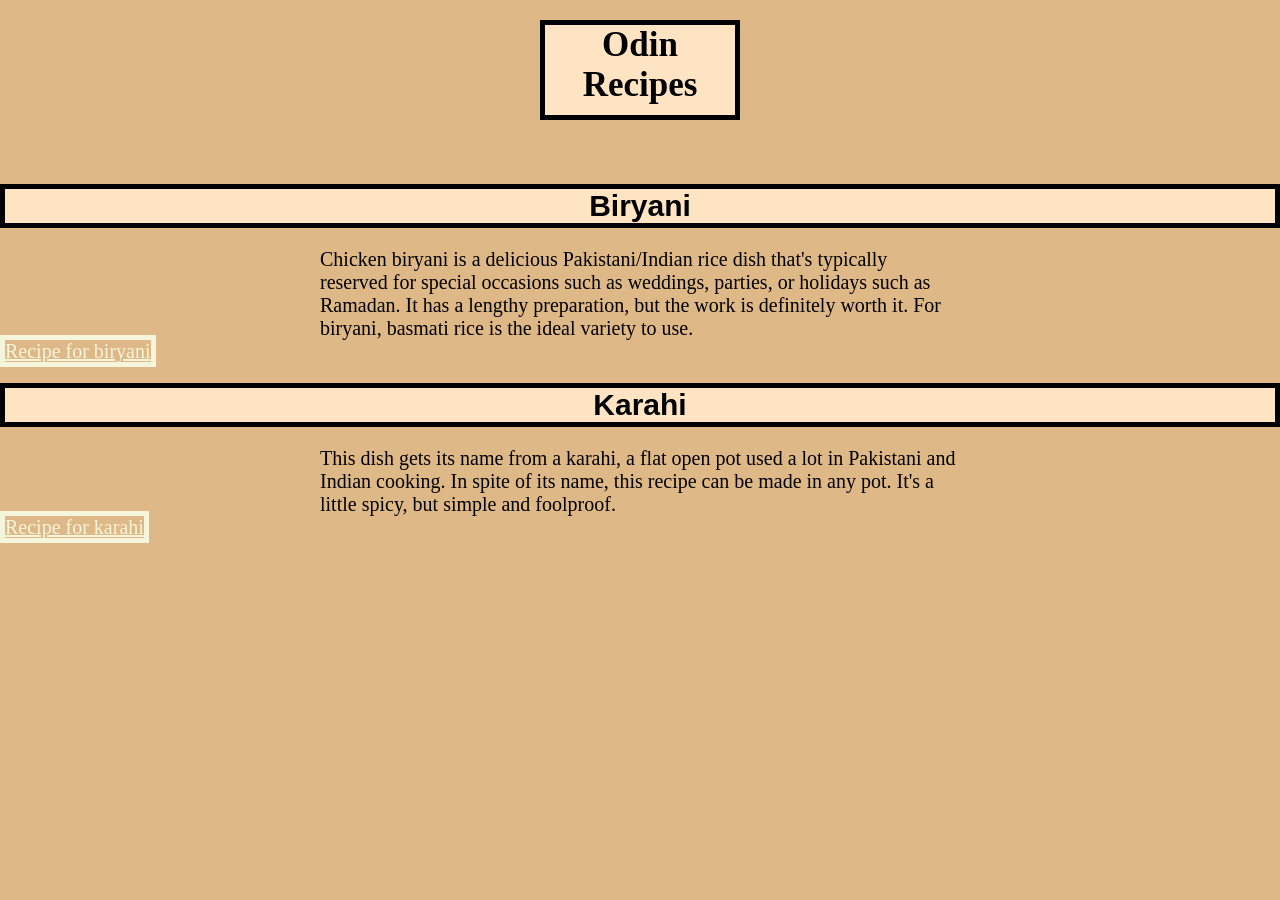
<file: index.html>
<!DOCTYPE html>
<html lang="en">
<head>
    <meta charset="UTF-8">
    <meta name="viewport" content="width=device-width, initial-scale=1.0">
    <link rel="stylesheet" href="./recipes/styles.css">
    <title>Recipe book</title>
</head>
<body>
    <h1>Odin Recipes</h1>
    <ol>
        <li><h2>Biryani</h2></li>
        <div class="index text">
            <p>Chicken biryani is a delicious Pakistani/Indian rice
            dish that's typically reserved for special occasions such as weddings,
            parties, or holidays such as Ramadan. It has a lengthy preparation,
            but the work is definitely worth it. For biryani,
            basmati rice is the ideal variety to use.</p></div>

        <a href="./recipes/biryani.html" target="_blank" rel="noreferrer">Recipe for biryani</a>

        <li><h2>Karahi</h2>
        <div class="index text">
        <p>This dish gets its name from a karahi,
             a flat open pot used a lot in Pakistani and Indian cooking.
              In spite of its name, this recipe can be made in any pot.
              It's a little spicy,
             but simple and foolproof.</p></div>
        <a href="./recipes/karahi.html" target="_blank" rel="noreferrer">Recipe for karahi</a>
        </li>
    
    </ol>

</body>
</html>
</file>
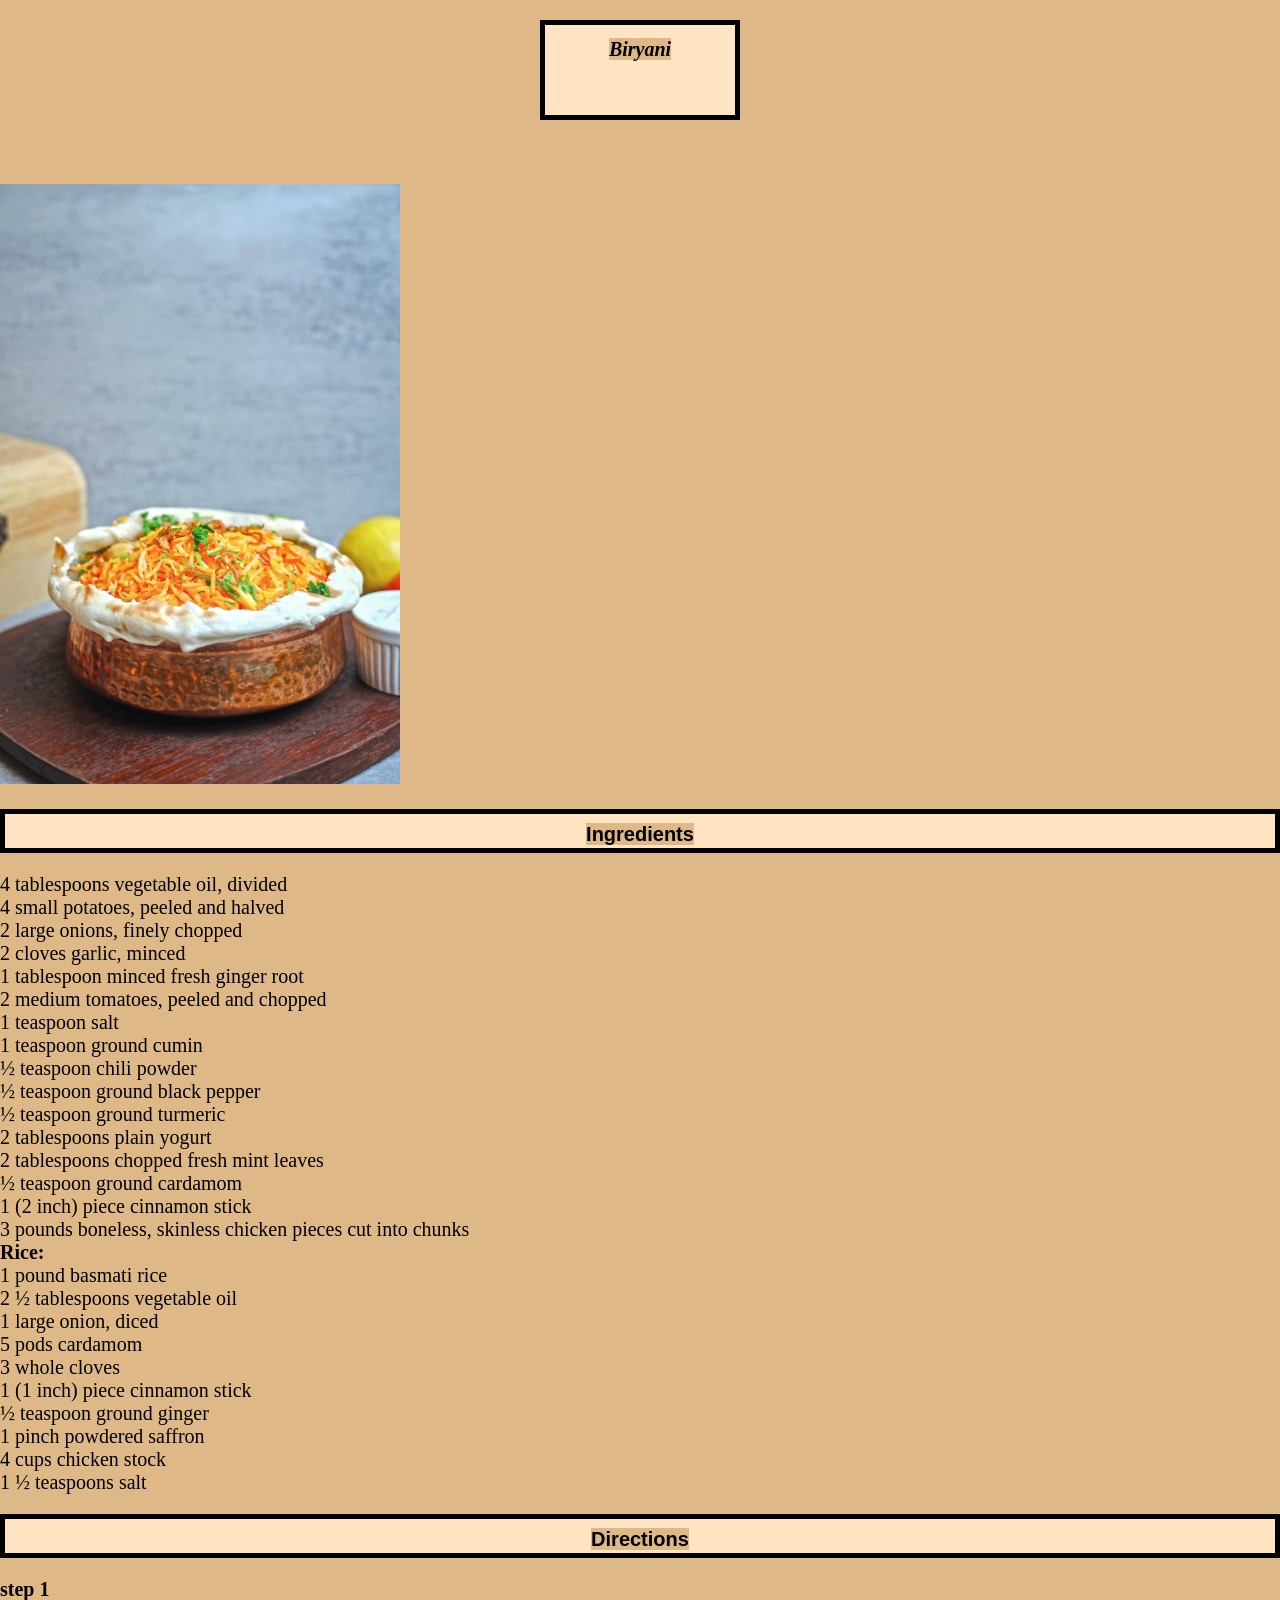
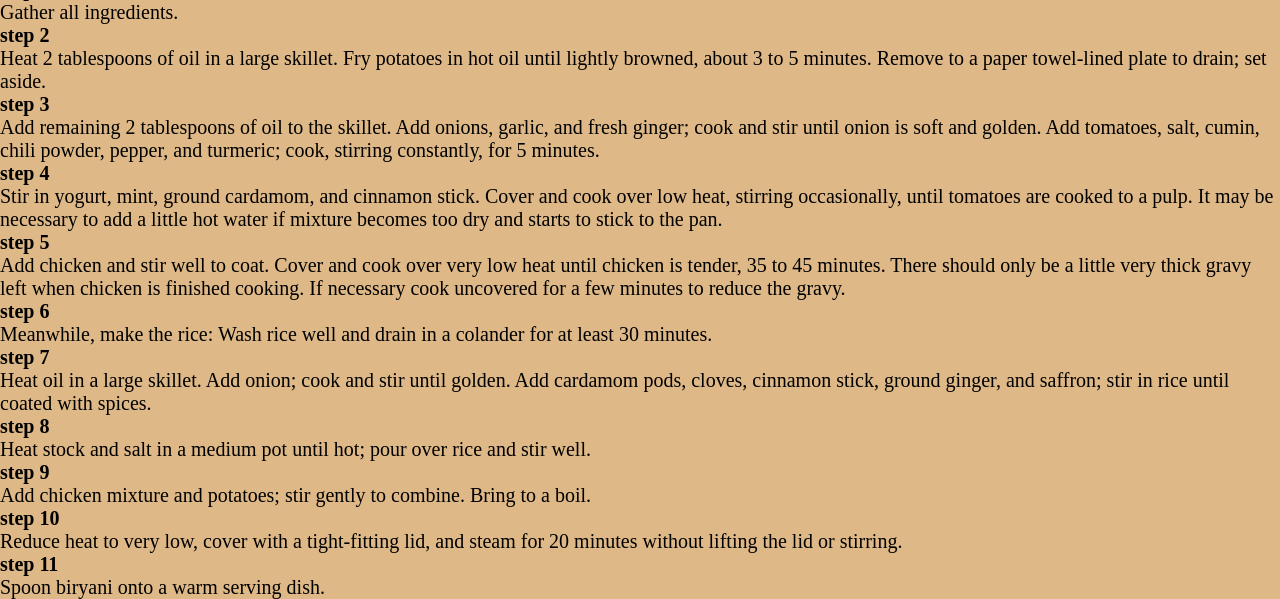
<file: recipes/biryani.html>
<!DOCTYPE html>
<html lang="en">
<head>
    <meta charset="UTF-8">
    <meta name="viewport" content="width=device-width, initial-scale=1.0">
    <link rel="stylesheet" href="styles.css">
    <title>Biryani</title>
</head>
<body>
    <h1><strong><em>Biryani</em></strong></h1>
    <img src="./foodpics/biryani.jpg" alt="pic of biryani" height="600" width="400">
    <div class="ingredients"></div>
    <h2><strong>Ingredients</strong></h2>
    <ul>
        <li>4 tablespoons vegetable oil, divided</li>
        <li>4 small potatoes, peeled and halved</li>
        <li>2 large onions, finely chopped</li>
        <li>2 cloves garlic, minced</li>
        <li>1 tablespoon minced fresh ginger root</li>
        <li>2 medium tomatoes, peeled and chopped</li>
        <li>1 teaspoon salt</li>
        <li>1 teaspoon ground cumin</li>
        <li>½ teaspoon chili powder</li>
        <li>½ teaspoon ground black pepper</li>
        <li>½ teaspoon ground turmeric</li>
        <li>2 tablespoons plain yogurt</li>
        <li>2 tablespoons chopped fresh mint leaves</li>
        <li>½ teaspoon ground cardamom</li>
        <li>1 (2 inch) piece cinnamon stick</li>
        <li>3 pounds boneless, skinless chicken pieces cut into chunks</li>
    </ul>
    
    <h3><strong>Rice:</strong></h3>
    <ul>
        <li>1 pound basmati rice</li>
        <li>2 ½ tablespoons vegetable oil</li>
        <li>1 large onion, diced</li>
        <li>5 pods cardamom</li>
        <li>3 whole cloves</li>
        <li>1 (1 inch) piece cinnamon stick</li>
        <li>½ teaspoon ground ginger</li>
        <li>1 pinch powdered saffron</li>
        <li>4 cups chicken stock</li>
        <li>1 ½ teaspoons salt</li>
    </div>

    <div class="directions">
    </ul>
    <h2><strong>Directions</strong></h2>
    <h3><strong>step 1</strong></h3>
    <p>Gather all ingredients.</p>
    <h3><strong>step 2</strong></h3>
    <p>Heat 2 tablespoons of oil in a large skillet. Fry potatoes in hot oil until lightly browned, about 3 to 5 minutes. Remove to a paper towel-lined plate to drain; set aside.</p>
    <h3><strong>step 3</strong></h3>
    <p>Add remaining 2 tablespoons of oil to the skillet. Add onions, garlic, and fresh ginger; cook and stir until onion is soft and golden. Add tomatoes, salt, cumin, chili powder, pepper, and turmeric; cook, stirring constantly, for 5 minutes.</p>
    <h3><strong>step 4</strong></h3>
    <p>Stir in yogurt, mint, ground cardamom, and cinnamon stick. Cover and cook over low heat, stirring occasionally, until tomatoes are cooked to a pulp. It may be necessary to add a little hot water if mixture becomes too dry and starts to stick to the pan.</p>
    <h3><strong>step 5</strong></h3>
    <p>Add chicken and stir well to coat. Cover and cook over very low heat until chicken is tender, 35 to 45 minutes. There should only be a little very thick gravy left when chicken is finished cooking. If necessary cook uncovered for a few minutes to reduce the gravy.</p>
    <h3><strong>step 6</strong></h3>
    <p>Meanwhile, make the rice: Wash rice well and drain in a colander for at least 30 minutes.</p>
    <h3><strong>step 7</strong></h3>
    <p>Heat oil in a large skillet. Add onion; cook and stir until golden. Add cardamom pods, cloves, cinnamon stick, ground ginger, and saffron; stir in rice until coated with spices.</p>
    <h3><strong>step 8</strong></h3>
    <p>Heat stock and salt in a medium pot until hot; pour over rice and stir well.</p>
    <h3><strong>step 9</strong></h3>
    <p>Add chicken mixture and potatoes; stir gently to combine. Bring to a boil.</p>
    <h3><strong>step 10</strong></h3>
    <p>Reduce heat to very low, cover with a tight-fitting lid, and steam for 20 minutes without lifting the lid or stirring.</p>
    <h3><strong>step 11</strong></h3>
    <p>Spoon biryani onto a warm serving dish.</p>
    </div>
    


</body>
</html>
</file>
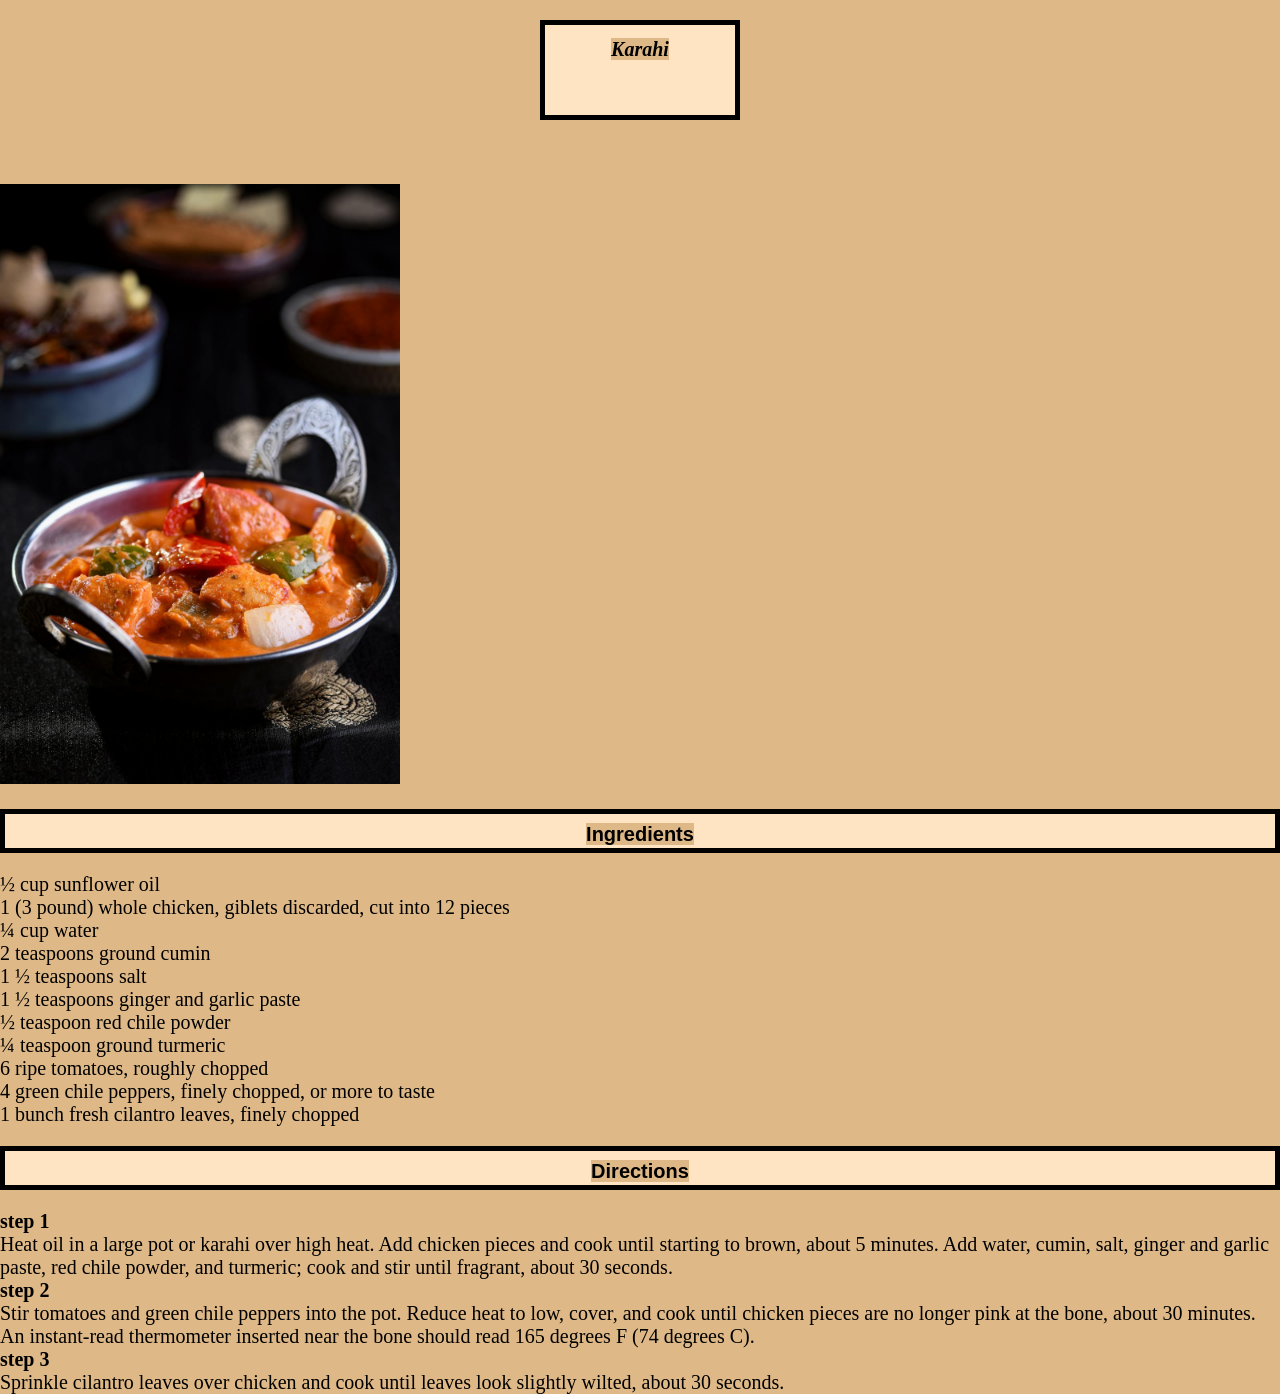
<file: recipes/karahi.html>
<!DOCTYPE html>
<html lang="en">
<head>
    <meta charset="UTF-8">
    <meta name="viewport" content="width=device-width, initial-scale=1.0">
    <link rel="stylesheet" href="styles.css">
    <title>Karahi</title>
</head>
<body>
    <h1><strong><em>Karahi</em></strong></h1>
    <img src="./foodpics/karahi.jpeg" alt="pic of Karahi" height="600" width="400">
    <div class="ingredients">
    <h2><strong>Ingredients</strong></h2>
    <ul>
        <li>½ cup sunflower oil</li>
        <li>1 (3 pound) whole chicken, giblets discarded, cut into 12 pieces</li>
        <li>¼ cup water</li>
        <li>2 teaspoons ground cumin</li>
        <li>1 ½ teaspoons salt</li>
        <li>1 ½ teaspoons ginger and garlic paste</li>
        <li>½ teaspoon red chile powder</li>
        <li>¼ teaspoon ground turmeric</li>
        <li>6 ripe tomatoes, roughly chopped</li>
        <li>4 green chile peppers, finely chopped, or more to taste</li>
        <li>1 bunch fresh cilantro leaves, finely chopped</li>
    </ul>
    </div>

    <div class="directions">
    <h2><strong>Directions</strong></h2>
    <h3><strong>step 1</strong></h3>
    <p>Heat oil in a large pot or karahi over high heat. Add chicken pieces and cook until starting to brown, about 5 minutes. Add water, cumin, salt, ginger and garlic paste, red chile powder, and turmeric; cook and stir until fragrant, about 30 seconds.</p>
    <h3><strong>step 2</strong></h3>
    <p>Stir tomatoes and green chile peppers into the pot. Reduce heat to low, cover, and cook until chicken pieces are no longer pink at the bone, about 30 minutes. An instant-read thermometer inserted near the bone should read 165 degrees F (74 degrees C).</p>
    <h3><strong>step 3</strong></h3>
    <p>Sprinkle cilantro leaves over chicken and cook until leaves look slightly wilted, about 30 seconds.</p>
    </div>

</body>
</html>
</file>
<file: recipes/styles.css>
* {
    margin: 0;
    padding: 0;
    font-size: 20px;
    box-sizing: border-box;
    background-color: burlywood;
}

h1 {
    width: 200px;
    height: 100px;
    font-size: 35px;
    font-family:'Times New Roman', Times, serif;
    text-align: center;
    background-color: bisque;
    border: 5px solid black;
    padding: auto;
    margin: 20px auto;
    margin-bottom: 5%;
    
}

h2 {
    font-size: 30px;
    font-family: 'Franklin Gothic Medium', 'Arial Narrow', Arial, sans-serif;
    margin-left: 10%;
    text-align: center;
    background-color: bisque;
    border: 5px solid black;
    padding: auto;
    margin: 20px auto;
}

img{
    display: inline;
}

.ingredients {
    display: inline;
}

.index.text {
    width: 50%;
    margin-left: 25%;
}

a {
    color: beige;
    display:block
    padding: 20px;
    margin: auto;
    border: 5px solid beige;
    margin-bottom: 20px;
}
</file>
